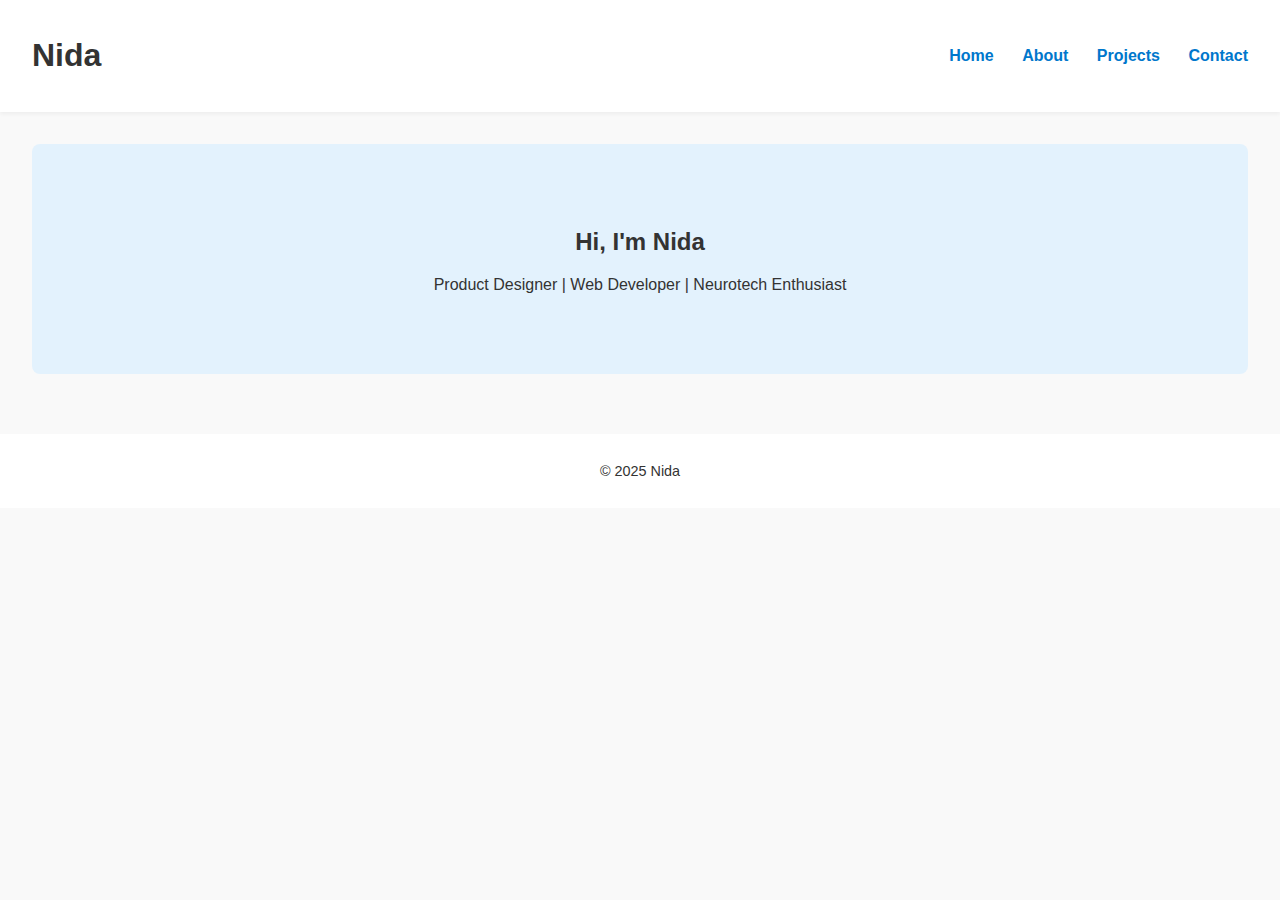
<file: index.html>
<!DOCTYPE html>
<html lang="en">
<head>
  <meta charset="UTF-8" />
  <meta name="viewport" content="width=device-width, initial-scale=1.0"/>
  <title>Home | Nida's Portfolio</title>
  <link rel="stylesheet" href="style.css" />
</head>
<body>
  <header>
    <h1>Nida</h1>
    <nav>
      <a href="index.html">Home</a>
      <a href="about.html">About</a>
      <a href="projects.html">Projects</a>
      <a href="contact.html">Contact</a>
    </nav>
  </header>

  <main>
    <section class="hero">
      <h2>Hi, I'm Nida </h2>
      <p>Product Designer | Web Developer | Neurotech Enthusiast</p>
    </section>
  </main>

  <footer>© 2025 Nida</footer>
</body>
</html>
</file>
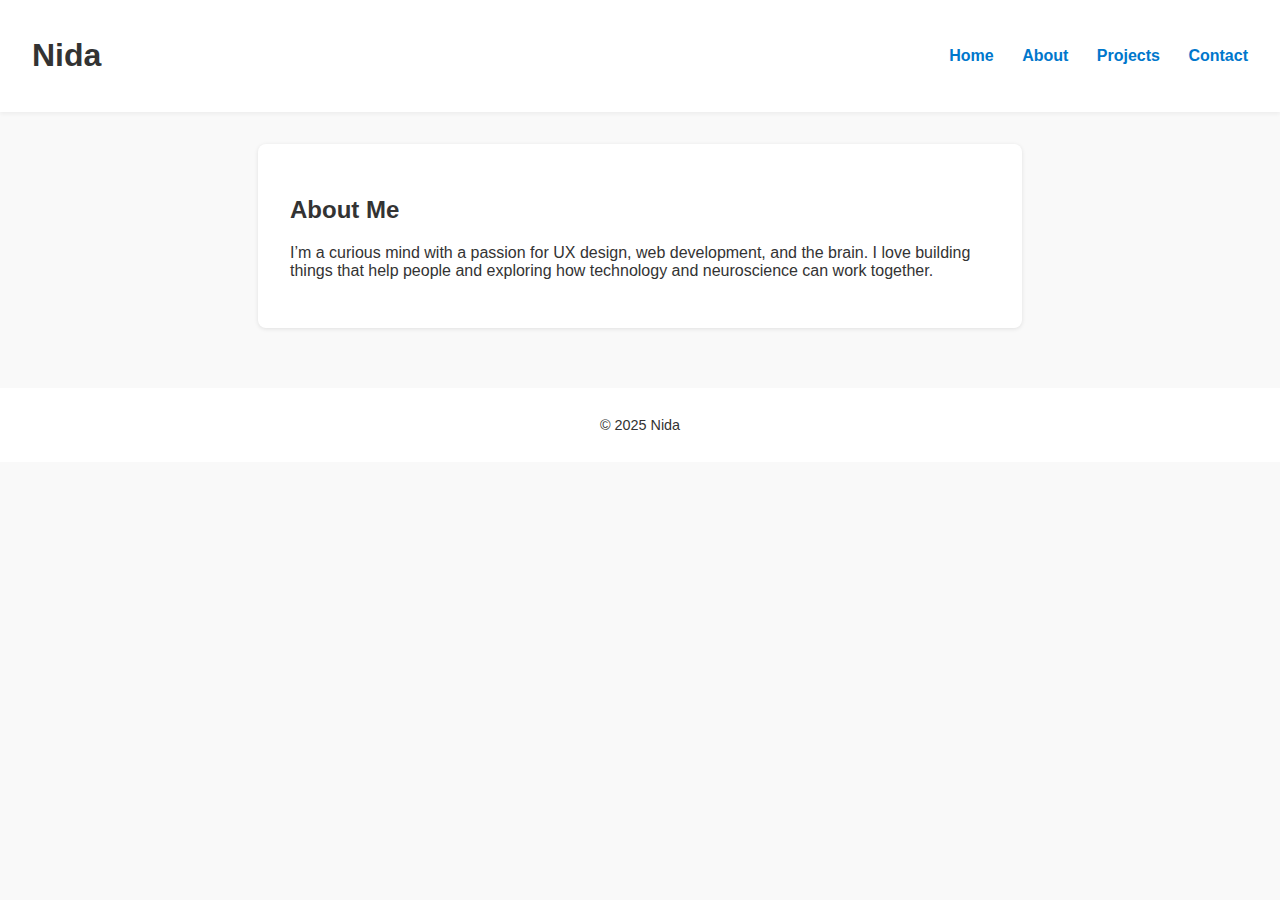
<file: about.html>
<!DOCTYPE html>
<html lang="en">
<head>
  <meta charset="UTF-8" />
  <meta name="viewport" content="width=device-width, initial-scale=1.0"/>
  <title>About | Nida's Portfolio</title>
  <link rel="stylesheet" href="style.css" />
</head>
<body>
  <header>
    <h1>Nida</h1>
    <nav>
      <a href="index.html">Home</a>
      <a href="about.html">About</a>
      <a href="projects.html">Projects</a>
      <a href="contact.html">Contact</a>
    </nav>
  </header>

  <main>
    <section class="content">
      <h2>About Me</h2>
      <p>I’m a curious mind with a passion for UX design, web development, and the brain. I love building things that help people and exploring how technology and neuroscience can work together.</p>
    </section>
  </main>

  <footer>© 2025 Nida</footer>
</body>
</html>
</file>
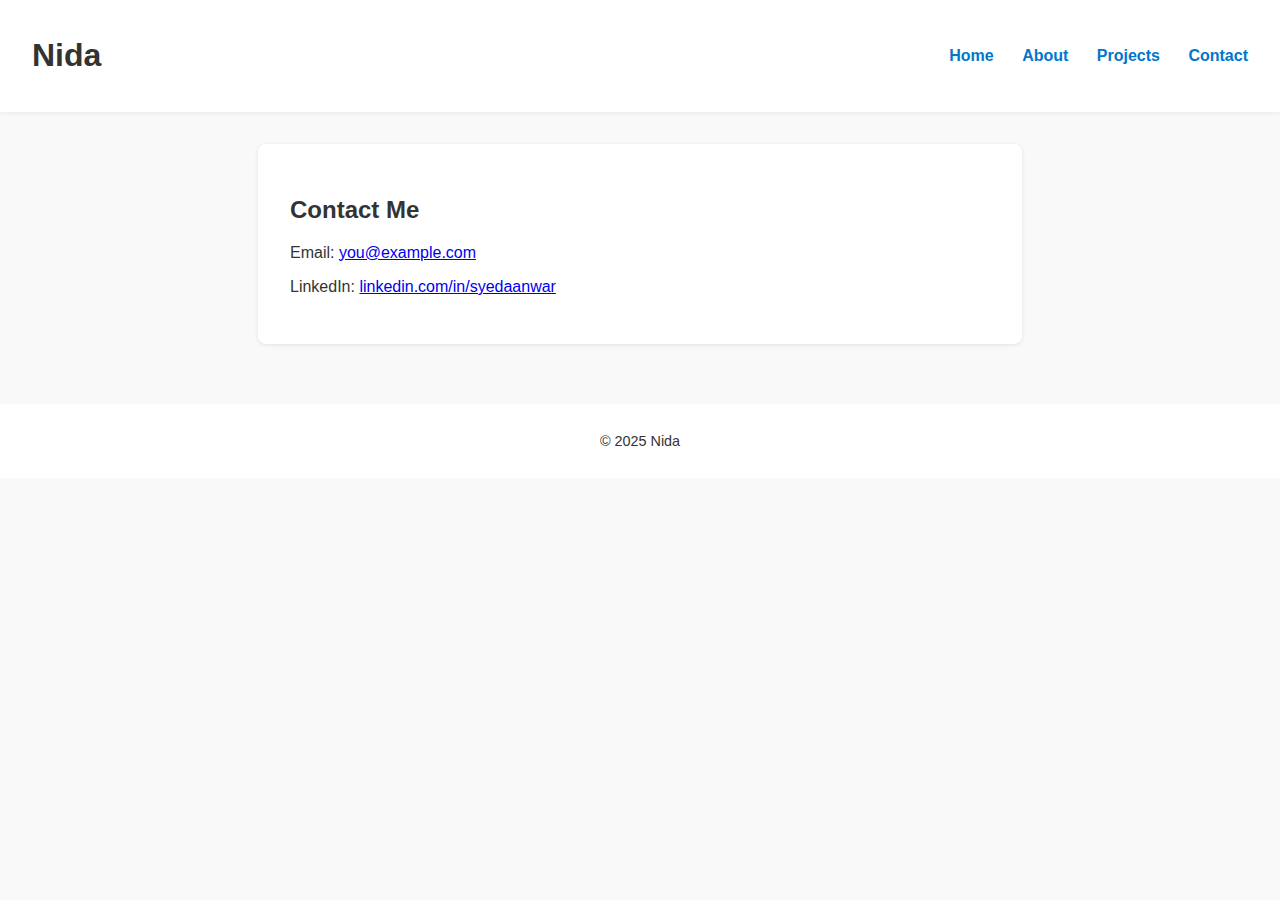
<file: contact.html>
<!DOCTYPE html>
<html lang="en">
<head>
  <meta charset="UTF-8" />
  <meta name="viewport" content="width=device-width, initial-scale=1.0"/>
  <title>Contact | Nida's Portfolio</title>
  <link rel="stylesheet" href="style.css" />
</head>
<body>
  <header>
    <h1>Nida</h1>
    <nav>
      <a href="index.html">Home</a>
      <a href="about.html">About</a>
      <a href="projects.html">Projects</a>
      <a href="contact.html">Contact</a>
    </nav>
  </header>

  <main>
    <section class="content">
      <h2>Contact Me</h2>
      <p>Email: <a href="mailto:nidaanwar78@gmail.com">you@example.com</a></p>
      <p>LinkedIn: <a href="#">linkedin.com/in/syedaanwar</a></p>
    </section>
  </main>

  <footer>© 2025 Nida</footer>
</body>
</html>
</file>
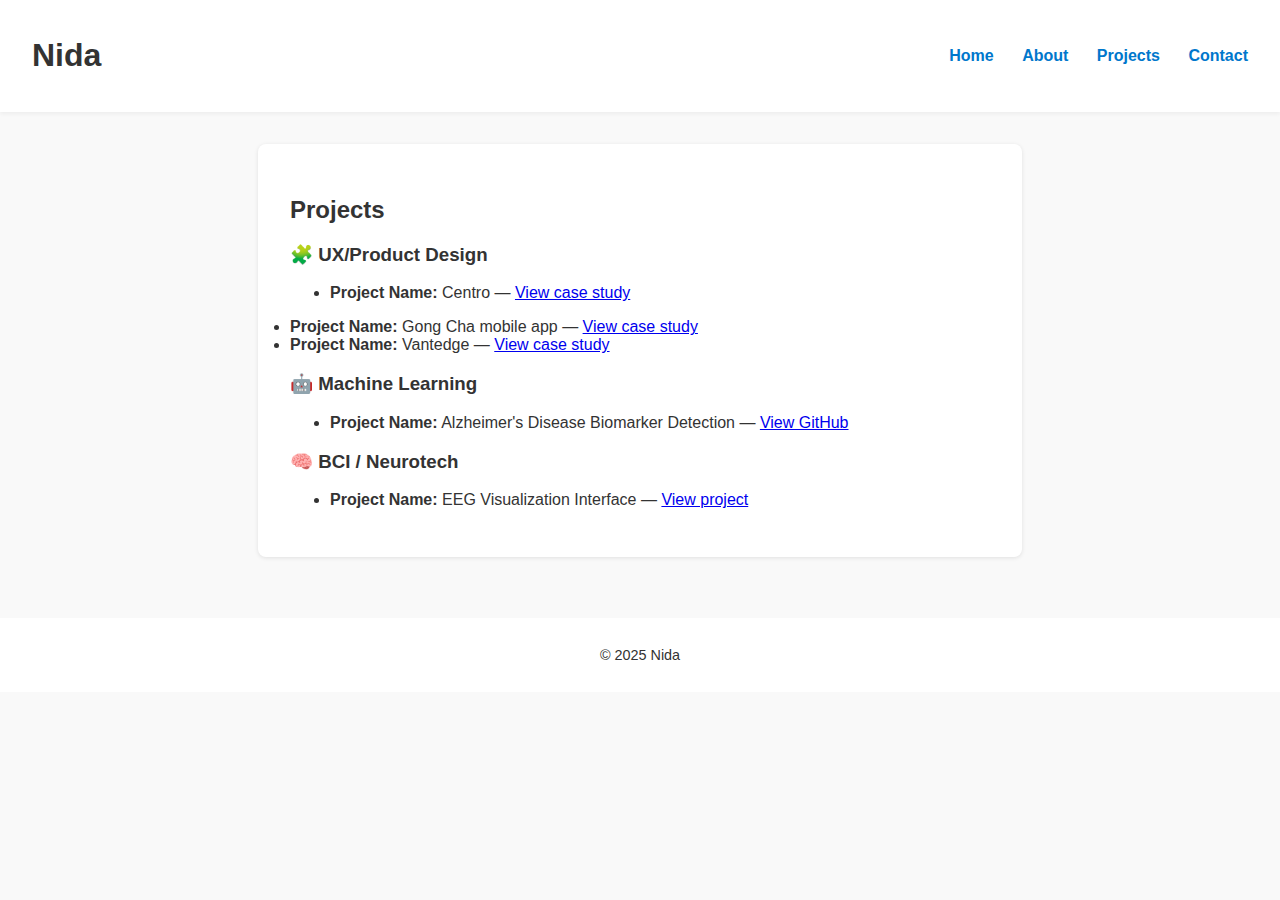
<file: projects.html>
<!DOCTYPE html>
<html lang="en">
<head>
  <meta charset="UTF-8" />
  <meta name="viewport" content="width=device-width, initial-scale=1.0"/>
  <title>Projects | Nida's Portfolio</title>
  <link rel="stylesheet" href="style.css" />
</head>
<body>
  <header>
    <h1>Nida</h1>
    <nav>
      <a href="index.html">Home</a>
      <a href="about.html">About</a>
      <a href="projects.html">Projects</a>
      <a href="contact.html">Contact</a>
    </nav>
  </header>

  <main>
    <section class="content">
      <h2>Projects</h2>

      <h3>🧩 UX/Product Design</h3>
      <ul>
      <li><strong>Project Name:</strong> Centro — <a href="#">View case study</a></li>
      </ul>
      <li><strong>Project Name:</strong> Gong Cha mobile app — <a href="#">View case study</a></li>
      </ul>
      <li><strong>Project Name:</strong> Vantedge — <a href="#">View case study</a></li>
      </ul>
      <h3>🤖 Machine Learning</h3>
      <ul>
        <li><strong>Project Name:</strong> Alzheimer's Disease Biomarker Detection — <a href="#">View GitHub</a></li>
      </ul>

      <h3>🧠 BCI / Neurotech</h3>
      <ul>
        <li><strong>Project Name:</strong> EEG Visualization Interface — <a href="#">View project</a></li>
      </ul>
    </section>
  </main>

  <footer>© 2025 Nida</footer>
</body>
</html>
</file>
<file: style.css>
body {
    font-family: 'Segoe UI', sans-serif;
    margin: 0;
    padding: 0;
    background: #f9f9f9;
    color: #333;
  }
  
  header {
    background: #ffffff;
    padding: 1em 2em;
    box-shadow: 0 2px 4px rgba(0,0,0,0.05);
    display: flex;
    justify-content: space-between;
    align-items: center;
  }
  
  nav a {
    margin-left: 1.5em;
    text-decoration: none;
    color: #0077cc;
    font-weight: bold;
  }
  
  main {
    padding: 2em;
  }
  
  .hero {
    background: #e3f2fd;
    padding: 4em 2em;
    text-align: center;
    border-radius: 8px;
  }
  
  .content {
    max-width: 700px;
    margin: auto;
    padding: 2em;
    background: white;
    border-radius: 8px;
    box-shadow: 0 1px 4px rgba(0,0,0,0.1);
  }
  
  footer {
    text-align: center;
    padding: 2em;
    background: #fff;
    margin-top: 2em;
    font-size: 0.9em;
  }
</file>
